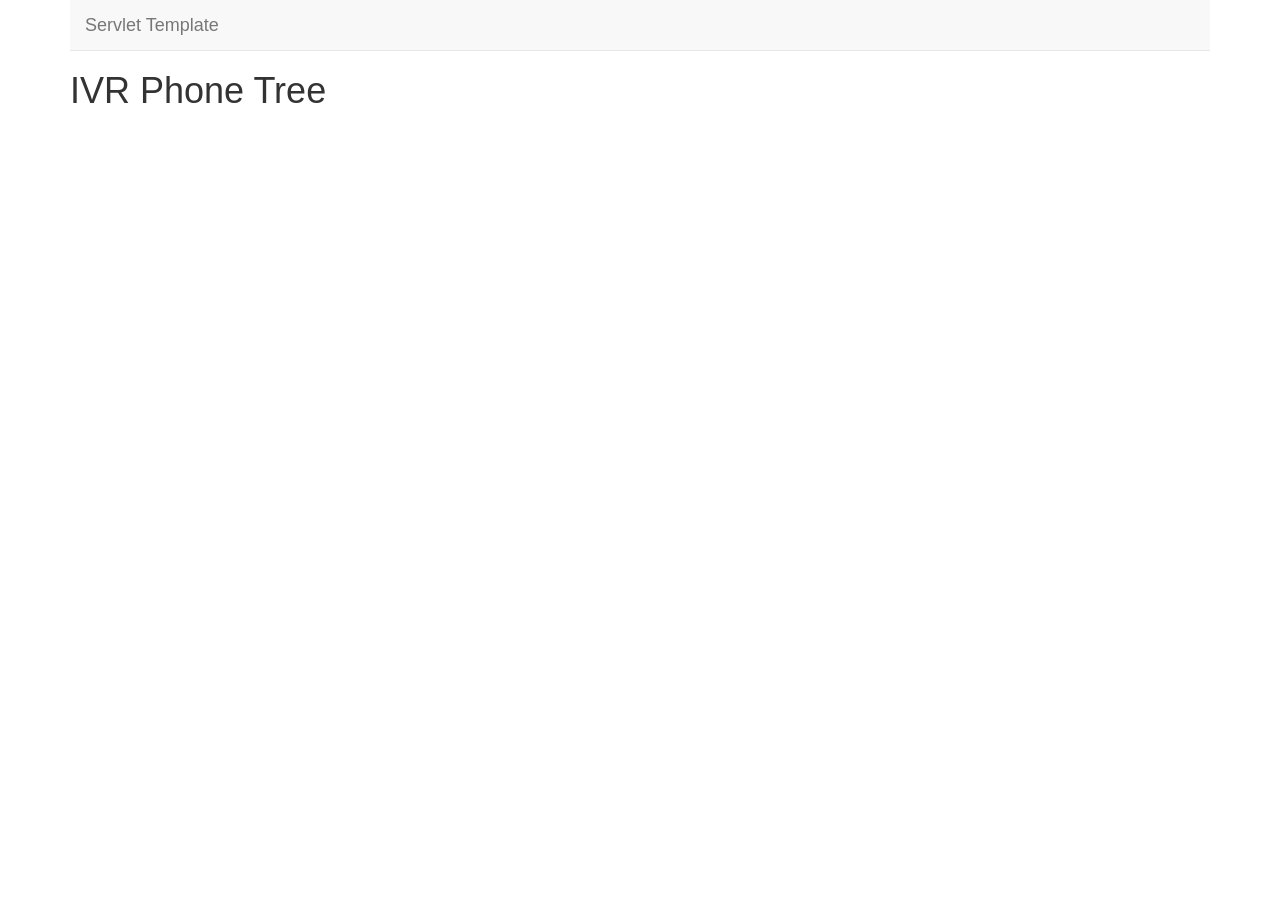
<file: src/main/webapp/home.html>
<!DOCTYPE html>
<html lang="en">
<head>
    <meta charset="UTF-8">
    <title>IVR Phone Tree</title>

    <link href="https://maxcdn.bootstrapcdn.com/bootstrap/3.3.6/css/bootstrap.min.css" rel="stylesheet" integrity="sha256-7s5uDGW3AHqw6xtJmNNtr+OBRJUlgkNJEo78P4b0yRw= sha512-nNo+yCHEyn0smMxSswnf/OnX6/KwJuZTlNZBjauKhTK0c+zT+q5JOCx0UFhXQ6rJR9jg6Es8gPuD2uZcYDLqSw==" crossorigin="anonymous">
    <link href="css/site.css" rel="stylesheet">
</head>
<body>
    <div class="container">
        <nav class="navbar navbar-default navbar-static-top">
            <div class="container">
                <a class="navbar-brand" href="#">Servlet Template</a>
            </div>
        </nav>

        <div class="starter-template">
            <h1>IVR Phone Tree</h1>
        </div>

    </div><!-- /.container -->
</body>
</html>
</file>
<file: src/main/webapp/css/site.css>
/** Site style **/
</file>
